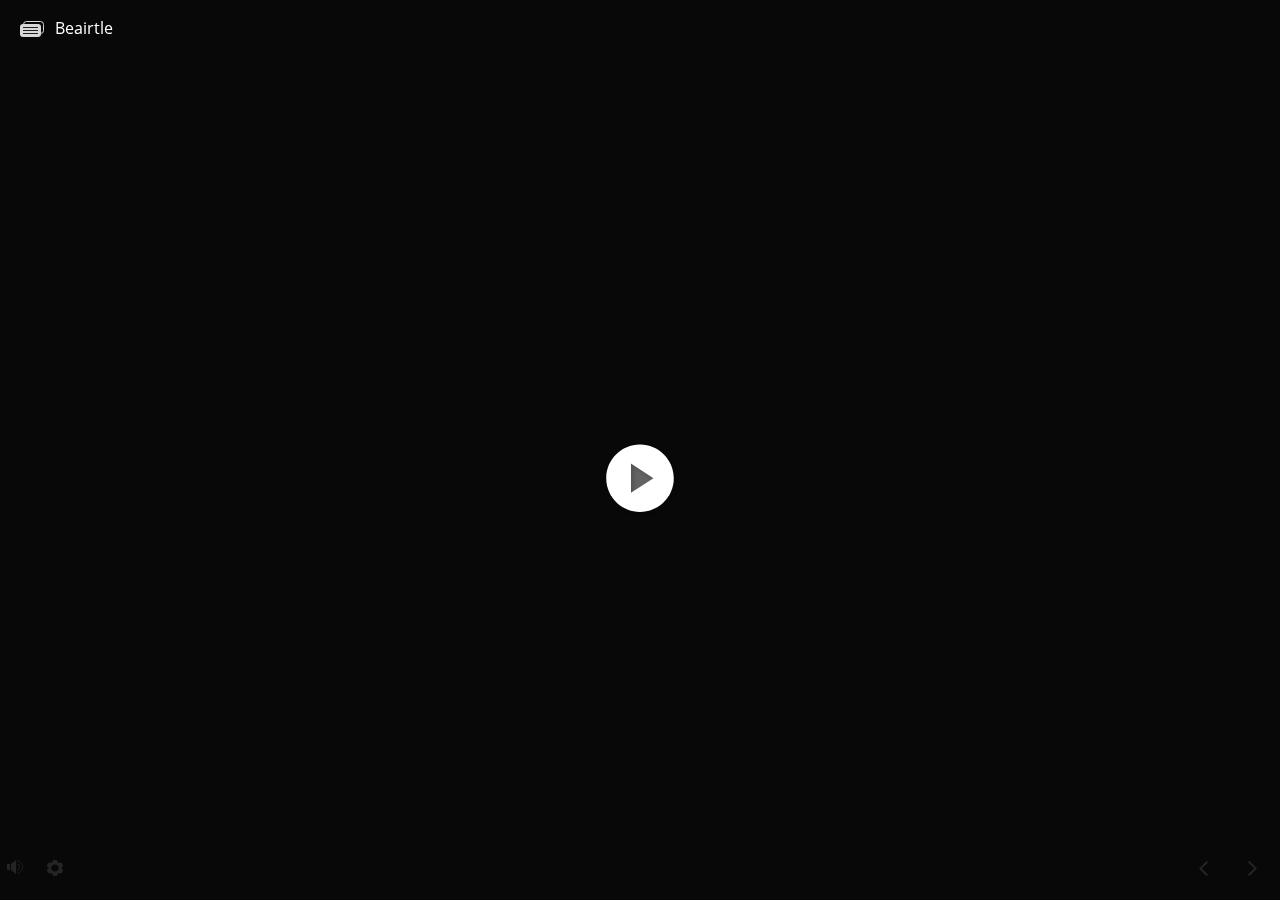
<file: index.html>
<!DOCTYPE html>
<html lang="en-US">
<head>
  <meta charset="utf-8">
  <!-- Created using Storyline 360 - http://www.articulate.com  -->
  <!-- version: 3.48.24159.0 -->
  <title>Beairtle</title>
  <meta http-equiv="x-ua-compatible" content="IE=edge" />
  <meta name="viewport" content="width=device-width, initial-scale=1.0, user-scalable=no, shrink-to-fit=no, minimal-ui" />
  <meta name="apple-mobile-web-app-capable" content="yes" />
  <style>
    html, body { height: 100%; padding: 0; margin: 0 }
    #app { height: 100%; width: 100%; }
  </style>
  
  <script>window.THREE = { };</script>
</head>
<body style="background: #282828" class="cs-HTML theme-unified">
  <!-- 360 -->
  <script>!function(e){function n(e,i){return e.test(i)}function i(e){var i=e||navigator.userAgent,o=i.split("[FBAN");if(void 0!==o[1]&&(i=o[0]),this.apple={phone:n(t,i),ipod:n(d,i),tablet:!n(t,i)&&n(s,i),device:n(t,i)||n(d,i)||n(s,i)},this.amazon={phone:n(h,i),tablet:!n(h,i)&&n(a,i),device:n(h,i)||n(a,i)},this.android={phone:n(h,i)||n(b,i),tablet:!n(h,i)&&!n(b,i)&&(n(a,i)||n(r,i)),device:n(h,i)||n(a,i)||n(b,i)||n(r,i)},this.windows={phone:n(l,i),tablet:n(p,i),device:n(l,i)||n(p,i)},this.other={blackberry:n(f,i),blackberry10:n(u,i),opera:n(c,i),firefox:n(A,i),chrome:n(w,i),device:n(f,i)||n(u,i)||n(c,i)||n(A,i)||n(w,i)},this.seven_inch=n(v,i),this.any=this.apple.device||this.android.device||this.windows.device||this.other.device||this.seven_inch,this.phone=this.apple.phone||this.android.phone||this.windows.phone,this.tablet=this.apple.tablet||this.android.tablet||this.windows.tablet,"undefined"==typeof window)return this}function o(){var e=new i;return e.Class=i,e}var t=/iPhone/i,d=/iPod/i,s=/iPad/i,b=/(?=.*\bAndroid\b)(?=.*\bMobile\b)/i,r=/Android/i,h=/(?=.*\bAndroid\b)(?=.*\bSD4930UR\b)/i,a=/(?=.*\bAndroid\b)(?=.*\b(?:KFOT|KFTT|KFJWI|KFJWA|KFSOWI|KFTHWI|KFTHWA|KFAPWI|KFAPWA|KFARWI|KFASWI|KFSAWI|KFSAWA)\b)/i,l=/IEMobile/i,p=/(?=.*\bWindows\b)(?=.*\bARM\b)/i,f=/BlackBerry/i,u=/BB10/i,c=/Opera Mini/i,w=/(CriOS|Chrome)(?=.*\bMobile\b)/i,A=/(?=.*\bFirefox\b)(?=.*\bMobile\b)/i,v=new RegExp("(?:Nexus 7|BNTV250|Kindle Fire|Silk|GT-P1000)","i");"undefined"!=typeof module&&module.exports&&"undefined"==typeof window?module.exports=i:"undefined"!=typeof module&&module.exports&&"undefined"!=typeof window?module.exports=o():"function"==typeof define&&define.amd?define("isMobile",[],e.isMobile=o()):e.isMobile=o()}(this);
    window.isMobile.apple.tablet = window.isMobile.apple.tablet ||
      (navigator.platform === 'MacIntel' && navigator.maxTouchPoints > 1);
    window.isMobile.apple.device = window.isMobile.apple.device || window.isMobile.apple.tablet;
    window.isMobile.tablet = window.isMobile.tablet || window.isMobile.apple.tablet;
    window.isMobile.any = window.isMobile.any || window.isMobile.apple.tablet;
  </script>

  <div id="focus-sink" aria-hidden="true" tabIndex="-1"></div>

  <div id="preso"></div>
  <script>
    window.DS = {};
    window.globals = {
      DATA_PATH_BASE: '',
      HAS_FRAME: true,
      HAS_SLIDE: true,

      lmsPresent: false,
      tinCanPresent: false,
      cmi5Present: false,
      aoSupport: false,
      scale: 'noscale',
      captureRc: false,
      browserSize: 'fullscreen',
      bgColor: '#282828',
      features: 'AccessibleText,MultipleQuizTracking,SettingsControl,TextStyleHyperlinks',
      themeName: 'unified',
      preloaderColor: '#FFFFFF',
      suppressAnalytics: false,
      productChannel: 'stable',
      publishSource: 'storyline',
      aid: 'auth0|5cf7e75919ab850c80576048',
      cid: '5a6a1b1b-735e-4f4d-98ca-6560c4b36271',
      playerVersion: '3.48.24159.0',
      maxIosVideoElements: 5,

      
      parseParams: function(qs) {
        if (window.globals.parsedParams != null) {
          return window.globals.parsedParams;
        }
        qs = (qs || window.location.search.substr(1)).split('+').join(' ');
        var params = {},
            tokens,
            re = /[?&]?([^=]+)=([^&]*)/g;

        while (tokens = re.exec(qs)) {
          params[decodeURIComponent(tokens[1]).trim()] =
            decodeURIComponent(tokens[2]).trim();
        }
        window.globals.parsedParams = params;
        return params;
      }

    };

    (function() {

      var classTypes = [ 'desktop', 'mobile', 'phone', 'tablet' ];

      var addDeviceClasses = function(prefix, testObj) {
        var curr, i;
        for (i = 0; i < classTypes.length; i++) {
          curr = classTypes[i];
          if (testObj[curr]) {
            document.body.classList.add(prefix + curr);
          }
        }
      };

      var params = window.globals.parseParams(),
          isDevicePreview = params.devicepreview === '1',
          isPhoneOverride = params.deviceType === 'phone' || (isDevicePreview && params.phone == '1'),
          isTabletOverride = (params.deviceType === 'tablet' || isDevicePreview) && !isPhoneOverride,
          isMobileOverride = isPhoneOverride || isTabletOverride;

      var deviceView = {
        desktop: !window.isMobile.any && !isMobileOverride,
        mobile: window.isMobile.any || isMobileOverride,
        phone: isPhoneOverride || (window.isMobile.phone && !isTabletOverride),
        tablet: isTabletOverride || window.isMobile.tablet
      };

      window.globals.deviceView = deviceView;
      window.isMobile.desktop = !window.isMobile.any;
      window.isMobile.mobile = window.isMobile.any;

      addDeviceClasses('view-', deviceView);

    })();
  </script>
  
  <script src='story_content/user.js' type=text/javascript></script>
  <div class="slide-loader"></div>

  <script type="text/javascript">
    var doc = document, loader = doc.body.querySelector('.slide-loader'); [ 1, 2, 3 ].forEach(function(n) { var d = doc.createElement('div'); d.style.backgroundColor = window.globals.preloaderColor; d.classList.add('mobile-loader-dot'); d.classList.add('dot' + n); loader.appendChild(d); });
  </script>

  <div class="mobile-load-title-overlay" style="display: none">
    <div class="mobile-load-title">Beairtle</div>
  </div>

  <div class="mobile-chrome-warning"></div>

  <script>
    
    if (window.autoSpider && window.vInterfaceObject) {
      document.querySelector('.mobile-load-title-overlay').style.display = 'none';
    }
  </script>

  

  <link rel="stylesheet" href="html5/data/css/output.min.css" data-noprefix />
</body>
<script src="html5/lib/scripts/bootstrapper.min.js"></script>
</html>
</file>
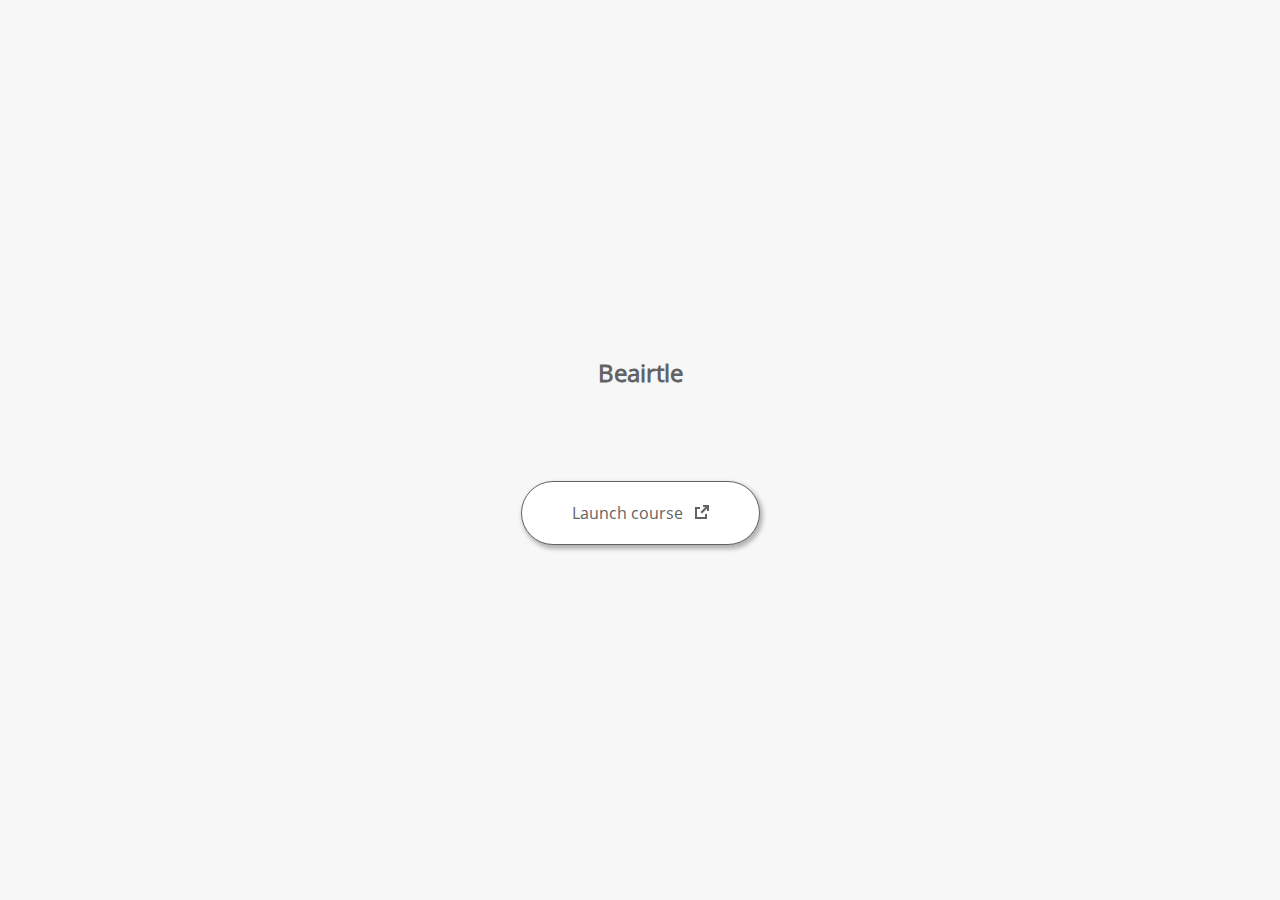
<file: launcher.html>
﻿<html lang="en-US">
	<head>
		<!-- Created using Storyline 360 - http://www.articulate.com  --> 
		<!-- version: 3.48.24159.0 --> 

		<title>Beairtle</title>
    <style>
      @font-face {
        font-family: "Open Sans Full";
        font-style: normal;
        font-weight: 400;
        src: local("Open Sans"),
             local("OpenSans"),
             url(html5/lib/stylesheets/mobile-fonts/open-sans-regular.woff) format("woff")
      }
      body {
        background-color: #F7F7F7;
      }
      h1 {
        color: #636363;
        font-family: "Open Sans Full", Helvetica, sans-serif;
        font-size: 150%;
        margin-bottom: 92px;
        padding-bottom: 0;
      }

      button {
        background-color: #FFF;
        border: 1px solid #636363;
        border-radius: 80px;
        box-shadow: 2px 3px 4px 1px rgba(39, 39, 39, 0.33);
        color: #636363;
        font-family: "Open Sans Full", Helvetica, sans-serif;
        font-size: 100%;
        padding: 20px 50px;
      }
      img {
        height: 15px;
        width: 15px;
        margin-left: 8px;
      }
    </style>
		<script>
			
			/******************************************************************************/
			//
			// NOTE TO DEVELOPERS:
			// The following code should be integrated with your web page in order to open
			// the presentation in a new window.  To launch the presentation immediately, 
			// simply copy the code below into your web page.  To launch the presentation
			// when a button or link is clicked, call LaunchPresentation when the onClick
			// event is triggered.
			//
			/******************************************************************************/		
		
		
			var Safari =  (navigator.appVersion.indexOf("Safari") >= 0);
			
			var g_bChromeless = false;
			var g_bResizeable = false;
			var g_nContentWidth = 740;
			var g_nContentHeight = 611;
			var g_strStartPage = "story.html" + document.location.search;
			var g_strBrowserSize = "fullscreen";
		
			function LaunchContent()
			{
				var nWidth = screen.availWidth;
				var nHeight = screen.availHeight;

				if (nWidth > g_nContentWidth && nHeight > g_nContentHeight && g_strBrowserSize != "fullscreen")
				{
					nWidth = g_nContentWidth;
					nHeight = g_nContentHeight;
					
					if (!Safari && !g_bChromeless)
					{
						nWidth += 17;
					}
				}

				// Build the options string
				var strOptions = "width=" + nWidth +",height=" + nHeight;
				if (g_bResizeable)
				{
					strOptions += ",resizable=yes"
				}
				else
				{
					strOptions += ",resizable=no"
				}

				if (g_bChromeless)
				{
					strOptions += ", status=0, toolbar=0, location=0, menubar=0, scrollbars=0";
				}
				else
				{
					strOptions += ", status=1, toolbar=1, location=1, menubar=1, scrollbars=1";
				}

				// Launch the URL
				if (Safari)
				{
					var oWnd = window.open("", "_blank", strOptions);
					oWnd.location = g_strStartPage;
				}
				else
				{
					window.open(g_strStartPage , "_blank", strOptions);
				}
			}

			
			
		</script>
		
	</head>
	
	<body onload="setTimeout('LaunchContent()', 100);">
		<center>
			<table width="100%" height="100%" border="0" cellpadding="0" cellspacing="0">
				<tr>
					<td>
						<center>
              <h1 tabIndex="-1">Beairtle</h1>
							<button onclick="LaunchContent()" aria-label="Launch course: opens in new window">Launch course <img src="story_content/external_window.png" style="border-style: none; height: 14px; width: 14px;" tabIndex="-1" aria-hidden="true"/></button>
						</center>
					</td>
				</tr>
			</table>
		</center>
	</body>
</html>
</file>
<file: html5/data/css/output.min.css>
@font-face {
  font-family: 'Open SansBold CharsBold6080CFCA';
  src: url('[data-uri]');
  font-style: normal;
  font-weight: normal;
}
@font-face {
  font-family: 'Open Sans Charset1_ 67bE9E697F5';
  src: url('[data-uri]');
  font-style: normal;
  font-weight: normal;
}
@font-face {
  font-family: 'Gill Sans MT Charset1_ E2A77ECA';
  src: url('[data-uri]');
  font-style: normal;
  font-weight: normal;
}
@font-face {
  font-family: 'Open SansItalic CItalic56AB3DD9';
  src: url('[data-uri]');
  font-style: normal;
  font-weight: normal;
}
@font-face {
  font-family: 'Open Sans Charset0_v9TY33EDE6F2';
  src: url('[data-uri]');
  font-style: normal;
  font-weight: normal;
}
@font-face {
  font-family: 'Gill Sans MT Charset0_vED500CFE';
  src: url('[data-uri]');
  font-style: normal;
  font-weight: normal;
}
@font-face {
  font-family: 'Open SansBold CharsBoldE47A47C6';
  src: url('[data-uri]');
  font-style: normal;
  font-weight: normal;
}
@font-face {
  font-family: 'Open SansItalic CItalicC6FA076B';
  src: url('[data-uri]');
  font-style: normal;
  font-weight: normal;
}
.cs-HTML {
  background: rgba(40, 40, 40, 1);
}
.cs-pxabnsnfns00000000101 .cs-infopanel  {
  box-shadow: 0 1px 0 rgba(0, 0, 0, 0);
  background: rgba(255, 255, 255, 1);
}
.cs-pxabnsnfns00000000101 .cs-infopanel .cs-link {
  color: rgba(180, 180, 180, 1);
}
.cs-pxabnsnfns00000000101 .cs-infopanel .cs-link:hover {
  color: rgba(255, 255, 255, 1);
}
.cs-pxabnsnfns00000000101 .cs-infopanel .cs-name {
  color: rgba(68, 68, 68, 1);
}
.cs-pxabnsnfns00000000101 .cs-infopanel .cs-title {
  color: rgba(153, 153, 153, 1);
}
.cs-pxabnsnfns00000000101 .cs-infopanelpopup  {
  box-shadow: 0 1px 0 rgba(0, 0, 0, 0);
  background: rgba(0, 0, 0, 0);
}
.cs-pxabnsnfns00000000101 .cs-infopanelpopup .cs-link {
  color: rgba(255, 0, 0, 1);
}
.cs-pxabnsnfns00000000101 .cs-infopanelpopup .cs-link:hover {
  color: rgba(255, 255, 255, 1);
}
.cs-pxabnsnfns00000000101 .cs-infopanelpopup .cs-name {
  color: rgba(255, 255, 255, 1);
}
.cs-pxabnsnfns00000000101 .cs-infopanelpopup .cs-bio {
  color: rgba(180, 180, 180, 1);
}
.cs-pxabnsnfns00000000101 .cs-timer  {
  color: rgba(180, 180, 180, 1);
}
.cs-pxabnsnfns00000000101 .cs-duration stop:first-child {
  stop-color: rgba(60, 60, 60, 1);
}
.cs-pxabnsnfns00000000101 .cs-duration stop:last-child {
  stop-color: rgba(60, 60, 60, 1);
}
.cs-pxabnsnfns00000000101 .cs-elapsed stop:first-child {
  stop-color: rgba(254, 227, 71, 1);
}
.cs-pxabnsnfns00000000101 .cs-elapsed stop:last-child {
  stop-color: rgba(254, 227, 71, 1);
}
.cs-pxabnsnfns00000000101 .cs-timer .cs-pie .cs-innerstroke {
  stroke: rgba(199, 199, 199, 1);
}
.cs-pxabnsnfns00000000101 .cs-timer .cs-pie .cs-innerborder {
  stroke: rgba(255, 255, 255, 1);
}
.cs-pxabnsnfns00000000101 .cs-window  {
  box-shadow: 0 8px 5px rgba(0, 0, 0, 0.2);
  border-color: rgba(49, 99, 0, 0);
  background: rgba(34, 34, 34, 1);
  color: rgba(255, 255, 255, 1);
}
.cs-pxabnsnfns00000000101 .cs-window .cs-diva {
  border-color: rgba(78, 78, 78, 1);
}
.cs-pxabnsnfns00000000101 .cs-window .cs-divb {
  border-color: rgba(78, 78, 78, 0);
}
.cs-pxabnsnfns00000000101 .cs-editor .cs-editor-slide {
  color: rgba(226, 226, 226, 1);
}
.cs-pxabnsnfns00000000101 .cs-editor .cs-editor-html {
  color: rgba(180, 180, 180, 1);
}
.cs-pxabnsnfns00000000101 .cs-editor .cs-editor-button {
  text-shadow: 0 1px 0 rgba(0, 0, 0, 0);
  color: rgba(255, 255, 255, 1);
  border-color: rgba(211, 211, 211, 1);
  background: rgba(34, 34, 34, 1);
}
.cs-pxabnsnfns00000000101 .cs-editor .cs-editor-button:hover {
  background: rgba(68, 68, 68, 1);
}
.cs-pxabnsnfns00000000101 .cs-editor .cs-editor-button:active {
  background: rgba(68, 68, 68, 1);
}
.cs-pxabnsnfns00000000101 .cs-listitem  {
  color: rgba(180, 180, 180, 1);
  border-color: rgba(0, 0, 0, 0);
}
.cs-pxabnsnfns00000000101 .cs-listitem.cs-viewed {
  color: rgba(85, 85, 85, 1);
}
.cs-pxabnsnfns00000000101 .cs-listitem.cs-selected {
  color: rgba(255, 255, 255, 1);
  background: rgba(33, 33, 33, 1);
}
.cs-pxabnsnfns00000000101 .cs-listitem.cs-selected:hover {
  background: rgba(33, 33, 33, 1);
}
.cs-pxabnsnfns00000000101 .cs-listitem.cs-selected.hover {
  background: rgba(33, 33, 33, 1);
}
.cs-pxabnsnfns00000000101 .cs-listitem.cs-selected:focus {
  background: rgba(33, 33, 33, 1);
}
.cs-pxabnsnfns00000000101 .cs-listitem .cs-icon-carrot {
  fill: rgba(180, 180, 180, 1);
}
.cs-pxabnsnfns00000000101 .cs-listitem .cs-icon-carrot .cs-shadow {
  fill: rgba(0, 0, 0, 0);
}
.cs-pxabnsnfns00000000101 .cs-listitem:hover {
  background: rgba(33, 33, 33, 1);
}
.cs-pxabnsnfns00000000101 .cs-listitem.hover {
  background: rgba(33, 33, 33, 1);
}
.cs-pxabnsnfns00000000101 .cs-listitem:focus {
  background: rgba(33, 33, 33, 1);
}
.cs-pxabnsnfns00000000101 .cs-glossary  {
  color: rgba(180, 180, 180, 1);
}
.cs-pxabnsnfns00000000101 .cs-glossary .cs-scrolling-panel {
  background: rgba(0, 0, 0, 0);
}
.cs-pxabnsnfns00000000101 .cs-glossary .cs-term.cs-selected .cs-choice-list-trigger {
  color: rgba(255, 255, 255, 1);
  background: rgba(255, 255, 255, 1);
}
.cs-pxabnsnfns00000000101 .cs-glossary .cs-term.cs-selected .cs-choice-list-trigger:focus {
  color: rgba(255, 255, 255, 1);
  background: rgba(255, 255, 255, 1);
}
.cs-pxabnsnfns00000000101 .cs-glossary .cs-term:hover .cs-choice-list-trigger {
  background: rgba(180, 180, 180, 1);
}
.cs-pxabnsnfns00000000101 .cs-glossary .cs-term.hover .cs-choice-list-trigger {
  background: rgba(180, 180, 180, 1);
}
.cs-pxabnsnfns00000000101 .cs-glossary .cs-term .cs-choice-list-trigger:focus {
  background: rgba(180, 180, 180, 1);
}
.cs-pxabnsnfns00000000101 .cs-glossary .cs-diva {
  border-color: rgba(0, 0, 0, 0);
}
.cs-pxabnsnfns00000000101 .cs-glossary .cs-divb {
  border-color: rgba(0, 0, 0, 0);
}
.cs-pxabnsnfns00000000101 .cs-glossary .cs-divc {
  border-color: rgba(0, 0, 0, 0);
}
.cs-pxabnsnfns00000000101 .cs-glossary .cs-heading {
  color: rgba(255, 255, 255, 1);
}
.cs-pxabnsnfns00000000101 .cs-resource .cs-separator {
  border-color: rgba(0, 0, 0, 0);
}
.cs-pxabnsnfns00000000101 .cs-outline  {
  color: rgba(45, 45, 45, 1);
}
.cs-pxabnsnfns00000000101 .cs-outline .cs-diva {
  border-color: rgba(0, 0, 0, 0);
}
.cs-pxabnsnfns00000000101 .cs-outline .cs-divb {
  border-color: rgba(0, 0, 0, 0);
}
.cs-pxabnsnfns00000000101 .cs-outline .cs-divc {
  border-color: rgba(0, 0, 0, 0);
}
.cs-pxabnsnfns00000000101 .cs-outline .cs-search-filter:hover {
  color: rgba(0, 0, 0, 0);
}
.cs-pxabnsnfns00000000101 .cs-outline .cs-search-filter.hover {
  color: rgba(0, 0, 0, 0);
}
.cs-pxabnsnfns00000000101 .cs-transcript  {
  color: rgba(255, 255, 255, 1);
}
.cs-pxabnsnfns00000000101 .cs-transcript .cs-div {
  border-color: rgba(0, 0, 0, 0);
}
.cs-pxabnsnfns00000000101 .cs-tabs:not(.topmenu-item) {
  color: rgba(180, 180, 180, 1);
}
.cs-pxabnsnfns00000000101 .cs-tabs .cs-inner-button:not(.topmenu-item) {
  text-shadow: 0 1px 0 rgba(0, 0, 0, 0);
}
.cs-pxabnsnfns00000000101 .cs-tabs:hover:not(.topmenu-item) {
  color: rgba(255, 255, 255, 1);
}
.cs-pxabnsnfns00000000101 .cs-tabs.cs-selected {
  background: rgba(0, 0, 0, 0);
  color: rgba(255, 255, 255, 1);
}
.cs-pxabnsnfns00000000101 .cs-seekcontrol  {
  background: rgba(0, 0, 0, 0);
  border-color: rgba(0, 0, 0, 0);
}
.cs-pxabnsnfns00000000101 .cs-seekcontrol .cs-button:hover .cs-icon {
  fill: rgba(255, 255, 255, 1);
}
.cs-pxabnsnfns00000000101 .cs-seekcontrol .cs-button.hover .cs-icon {
  fill: rgba(255, 255, 255, 1);
}
.cs-pxabnsnfns00000000101 .cs-seekcontrol .cs-button .cs-icon-shadow {
  fill: rgba(0, 0, 0, 0);
}
.cs-pxabnsnfns00000000101 .cs-seekcontrol .cs-button .cs-icon {
  fill: rgba(180, 180, 180, 1);
}
.cs-pxabnsnfns00000000101 .cs-seekcontrol .cs-seek .cs-fill {
  background: rgba(255, 255, 255, 0.2);
}
.cs-pxabnsnfns00000000101 .cs-seekcontrol .cs-seek {
  background: rgba(60, 60, 60, 1);
  border-color: rgba(0, 0, 0, 0);
}
.cs-pxabnsnfns00000000101 .cs-searchinput .cs-input {
  color: rgba(170, 170, 170, 1);
  border-color: rgba(0, 0, 0, 0);
  background: rgba(60, 60, 60, 1);
}
.cs-pxabnsnfns00000000101 .cs-searchinput .cs-input:focus {
  color: rgba(248, 248, 248, 1);
  background: rgba(41, 41, 41, 1);
}
.cs-pxabnsnfns00000000101 .cs-searchinput .cs-input:hover {
  box-shadow: inset 0 0 1px 0 rgba(69, 126, 19, 0);
}
.cs-pxabnsnfns00000000101 .cs-searchinput .cs-input.hover {
  box-shadow: inset 0 0 1px 0 rgba(69, 126, 19, 0);
}
.cs-pxabnsnfns00000000101 .cs-searchinput .cs-button .cs-icon {
  fill: rgba(255, 255, 255, 1);
}
.cs-pxabnsnfns00000000101 .cs-searchinput .cs-button:hover {
  fill: rgba(63, 133, 0, 1);
}
.cs-pxabnsnfns00000000101 .cs-searchinput .cs-button.hover {
  fill: rgba(63, 133, 0, 1);
}
.cs-pxabnsnfns00000000101 .cs-menu  {
  box-shadow: 0 1px 0 rgba(0, 0, 0, 0);
  background: rgba(27, 27, 27, 1);
}
.cs-pxabnsnfns00000000101 .cs-topmenu-item.active .cs-tab {
  background: rgba(27, 27, 27, 1);
}
.cs-pxabnsnfns00000000101 .cs-logo  {
  box-shadow: 0 1px 0 rgba(37, 75, 0, 1);
  background: rgba(255, 255, 255, 0);
}
.cs-pxabnsnfns00000000101 .cs-checkbox  {
  color: rgba(255, 255, 255, 1);
}
.cs-pxabnsnfns00000000101 .cs-checkbox:hover {
  border-color: rgba(175, 221, 130, 1);
}
.cs-pxabnsnfns00000000101 .cs-checkbox.hover {
  border-color: rgba(175, 221, 130, 1);
}
.cs-pxabnsnfns00000000101 .cs-checkbox .cs-box {
  color: rgba(255, 255, 255, 1);
  border-color: rgba(42, 83, 0, 1);
}
.cs-pxabnsnfns00000000101 .cs-checkbox .cs-box:checked::after {
  color: rgba(43, 196, 0, 1);
}
.cs-pxabnsnfns00000000101 .cs-button  {
  text-shadow: 0 1px 0 rgba(0, 0, 0, 0);
  color: rgba(180, 180, 180, 1);
  border-color: rgba(0, 0, 0, 0);
  background: rgba(0, 0, 0, 0);
  box-shadow: 0 1px 0 rgba(0, 0, 0, 0);
}
.cs-pxabnsnfns00000000101 .cs-button .cs-icon {
  fill: rgba(180, 180, 180, 1);
}
.cs-pxabnsnfns00000000101 .cs-button .cs-icon-shadow {
  fill: rgba(0, 0, 0, 0);
}
.cs-pxabnsnfns00000000101 .cs-button:hover {
  background: rgba(255, 255, 255, 1);
}
.cs-pxabnsnfns00000000101 .cs-button.hover {
  background: rgba(255, 255, 255, 1);
}
.cs-pxabnsnfns00000000101 .cs-button:active {
  background: rgba(0, 0, 0, 0);
}
.cs-pxabnsnfns00000000101 .cs-button.cs-disabled:hover {
  background: rgba(0, 0, 0, 0);
}
.cs-pxabnsnfns00000000101 .cs-button.cs-disabled.hover {
  background: rgba(0, 0, 0, 0);
}
.cs-pxabnsnfns00000000101 .cs-button.cs-disabled:active {
  background: rgba(0, 0, 0, 0);
}
.cs-pxabnsnfns00000000101 .cs-button.cs-volume:hover {
  background: rgba(0, 0, 0, 0);
}
.cs-pxabnsnfns00000000101 .cs-button.cs-volume.hover {
  background: rgba(0, 0, 0, 0);
}
.cs-pxabnsnfns00000000101 .cs-button.cs-volume:active {
  background: rgba(0, 0, 0, 0);
}
.cs-pxabnsnfns00000000101.cs-base  {
  color: rgba(180, 180, 180, 1);
  border-color: rgba(40, 40, 40, 1);
  background: rgba(40, 40, 40, 1);
}
.cs-pxabnsnfns00000000101.cs-base .cs-separator .cs-diva {
  background: rgba(85, 85, 85, 1);
}
.cs-pxabnsnfns00000000101.cs-base .cs-separator .cs-divb {
  background: rgba(0, 0, 0, 0);
}
.cs-pxabnsnfns00000000101.cs-base .cs-topmenu-item.active .cs-tab {
  border-color: rgba(85, 85, 85, 1);
}
.cs-pxabnsnfns00000000101.cs-base .cs-topmenu-item.active .cs-panel {
  border-color: rgba(85, 85, 85, 1);
}
.cs-pxabnsnfns00000000101.cs-base .cs-left {
  background: rgba(27, 27, 27, 1);
}
.cs-pxabnsnfns00000000101.cs-base .cs-area-primary .cs-slide-container {
  background: rgba(40, 40, 40, 1);
}
.cs-pxabnsnfns00000000101.cs-base.cs-custom-theme .cs-brandhighlight-bg {
  background: rgba(128, 100, 162, 1) !important;
}
.cs-pxabnsnfns00000000101.cs-base.cs-custom-theme .cs-brandhighlight-border {
  border-color: rgba(128, 100, 162, 1) !important;
}
.cs-pxabnsnfns00000000101.cs-base.cs-custom-theme .cs-brandhighlight-text {
  color: rgba(128, 100, 162, 1) !important;
}
.cs-pxabnsnfns00000000101.cs-base.cs-custom-theme .cs-brandhighlight-fill {
  fill: rgba(128, 100, 162, 1) !important;
}
.cs-pxabnsnfns00000000101.cs-base.cs-custom-theme .cs-listitem.cs-selected {
  color: rgba(128, 100, 162, 1) !important;
}
.cs-pxabnsnfns00000000101 .cs-volume::-moz-range-thumb {
  border-color: rgba(43, 85, 0, 1);
  box-shadow: inset 0 0 1px 0 rgba(43, 85, 0, 1);
  background: rgba(255, 255, 255, 1);
}
.cs-pxabnsnfns00000000101 .cs-volume::-ms-thumb {
  border-color: rgba(43, 85, 0, 1);
  box-shadow: inset 0 0 1px 0 rgba(43, 85, 0, 1);
  background: rgba(255, 255, 255, 1);
}
.cs-pxabnsnfns00000000101 .cs-volume::-webkit-slider-thumb {
  border-color: rgba(43, 85, 0, 1);
  box-shadow: inset 0 0 1px 0 rgba(43, 85, 0, 1);
  background: rgba(255, 255, 255, 1);
}
.cs-pxabnsnfns00000000101 .cs-volume::-moz-range-track {
  border-color: rgba(66, 140, 1, 1);
  background: rgba(60, 60, 60, 1);
}
.cs-pxabnsnfns00000000101 .cs-volume::-ms-track {
  border-color: rgba(66, 140, 1, 1);
  background: rgba(60, 60, 60, 1);
}
.cs-pxabnsnfns00000000101 .cs-volume::-webkit-slider-runnable-track {
  border-color: rgba(66, 140, 1, 1);
  background: rgba(60, 60, 60, 1);
}
body.show-focus .tab-focus-box {
  border-color: rgba(255, 255, 0, 1);
}
.skipnav {
  border-color: rgba(255, 255, 0, 1);
}
.cs-pxabnsnfns00000000101 .cs-listitem:hover {
  color: #FFFFFF;
}
.cs-pxabnsnfns00000000101 .cs-listitem.hover {
  color: #FFFFFF;
}
.cs-listitem.cs-viewed .cs-icon-carrot * {
  fill: #555555;
}
.cs-pxabnsnfns00000000101 .cs-listitem:hover .cs-icon-carrot * {
  fill: #FFFFFF;
}
.cs-pxabnsnfns00000000101 .cs-listitem.hover .cs-icon-carrot * {
  fill: #FFFFFF;
}
.cs-pxabnsnfns00000000101 .is-scene:not(.outline-links-collapse) > a {
  color: #FFFFFF;
}
.cs-pxabnsnfns00000000101 .is-scene:not(.outline-links-collapse) .cs-icon-carrot * {
  fill: #FFFFFF !important;
}
.cs-pxabnsnfns00000000101 .tabs, .cs-pxabnsnfns00000000101 .cs-logo {
  border-bottom: 1px solid #313131;
}
.cs-pxabnsnfns00000000101 .area-secondary-wrapper:after {
  background-image: url('[data-uri]');
  background-size: 100%;
}
.cs-pxabnsnfns00000000101 .panel-footer {
  background: #1B1B1B;
}
.cs-pxabnsnfns00000000101 #outline-search {
  background: #3C3C3C;
}
.cs-pxabnsnfns00000000101 .topmenu-panel #outline-search {
  background: #545454;
}
.cs-pxabnsnfns00000000101 .search-icon circle, .cs-pxabnsnfns00000000101 .search-icon path {
  stroke: #FFFFFF;
}
.cs-pxabnsnfns00000000101 #outline-search input[type   =search] {
  color: #F8F8F8;
}
.cs-pxabnsnfns00000000101 #outline-search ::-webkit-input-placeholder {
  color: #AAAAAA !important;
}
.cs-pxabnsnfns00000000101 #outline-search :-ms-input-placeholder {
  color: #AAAAAA !important;
}
.cs-pxabnsnfns00000000101 #outline-search ::-moz-placeholder {
  color: #AAAAAA !important;
  opacity: 1;
}
.cs-pxabnsnfns00000000101 .cs-topmenu-item.active, body:not(.is-touchable-tablet) .cs-pxabnsnfns00000000101 .cs-topmenu-item:hover {
  color: #FFFFFF;
}
.cs-pxabnsnfns00000000101 .cs-topmenu-item.button-tapped {
  color: #FFFFFF;
}
.cs-pxabnsnfns00000000101 .cs-topmenu-item.active .cs-tab, .cs-pxabnsnfns00000000101 .cs-topmenu-item .cs-tab {
  background: transparent !important;
  border: none !important;
}
.cs-pxabnsnfns00000000101 .top-tabs-drop-icon div {
  background: #B4B4B4;
}
.cs-pxabnsnfns00000000101 .cs-panel.topmenu-panel .panel-content, .cs-pxabnsnfns00000000101 .top-tabs-drop {
  background: #323232;
}
.cs-pxabnsnfns00000000101 .cs-topmenu-item.active .cs-panel {
  background: #323232;
}
.cs-pxabnsnfns00000000101 .cs-menu.topmenu-panel, .cs-pxabnsnfns00000000101 .top-tabs-drop {
  box-shadow: 0px 0px 25px rgba(0, 0, 0, 0.4) !important;
}
.cs-pxabnsnfns00000000101 .topmenu-item.active:after, .cs-pxabnsnfns00000000101 .open.top-tabs-drop-icon:after, .cs-pxabnsnfns00000000101 .volume .btn:after {
  background-image: url('[data-uri]');
}
.cs-pxabnsnfns00000000101 .resources .resources-list a:hover {
  background: #404040;
}
body:not(.is-touchable-tablet) .cs-pxabnsnfns00000000101 .resources .resources-list a:hover {
  background: #404040;
}
.cs-pxabnsnfns00000000101 .resources .resources-list a.hover {
  background: #404040;
}
body:not(.is-touchable-tablet) .cs-pxabnsnfns00000000101 .resources .resources-list a.hover {
  background: #404040;
}
.cs-pxabnsnfns00000000101 .resources .resources-list a.button-tapped {
  background: #404040;
}
.cs-pxabnsnfns00000000101 .cs-icon path, .cs-pxabnsnfns00000000101 .cs-icon rect, .cs-pxabnsnfns00000000101 .cs-icon polygon, .cs-pxabnsnfns00000000101 .menu-icon-wrapper.menu-icon-wrapper-hover path {
  fill: #B4B4B4;
}
.cs-pxabnsnfns00000000101 .cs-icon .icon-stroke-only {
  fill: none !important;
  stroke: #B4B4B4 !important;
}
body:not(.is-touchable-tablet) .cs-pxabnsnfns00000000101 .cs-button:hover .cs-icon path, body:not(.is-touchable-tablet) .cs-pxabnsnfns00000000101 .cs-button:hover .cs-icon rect, body:not(.is-touchable-tablet) .cs-pxabnsnfns00000000101 .cs-button:hover .cs-icon polygon {
  fill: #FFFFFF;
}
.cs-pxabnsnfns00000000101 .cs-button.button-tapped .cs-icon path, .cs-pxabnsnfns00000000101 .cs-button.button-tapped .cs-icon rect, .cs-pxabnsnfns00000000101 .cs-button.button-tapped .cs-icon polygon {
  fill: #FFFFFF;
}
body:not(.is-touchable-tablet) .cs-pxabnsnfns00000000101 .cs-button:hover .cs-icon .icon-stroke-only {
  fill: none !important;
  stroke: #FFFFFF !important;
}
.cs-pxabnsnfns00000000101 .cs-button:button-tapped .cs-icon .icon-stroke-only {
  fill: none !important;
  stroke: #FFFFFF !important;
}
.cs-pxabnsnfns00000000101 .menu-icon-wrapper.menu-icon-wrapper-hover svg path {
  fill: #FFFFFF;
}
.cs-pxabnsnfns00000000101 .volume .btn:before {
  background: #323232;
}
.cs-pxabnsnfns00000000101 .volume-track {
  background: #3C3C3C;
}
.cs-pxabnsnfns00000000101 .volume-icon circle {
  stroke: #B4B4B4;
}
.cs-pxabnsnfns00000000101 .volume .btn:before {
  box-shadow: 0px 0px 30px rgba(0, 0, 0, 0.4) !important;
}
.cs-pxabnsnfns00000000101 .cs-settings > .settings-panel {
  background: #303030;
  box-shadow: 0px 0px 30px rgba(0, 0, 0, 0.4);
}
.cs-pxabnsnfns00000000101 .cs-settings > .panel-down-arrow {
  fill: #303030;
}
.cs-pxabnsnfns00000000101 .switch-toggle .border {
  stroke: #575757;
}
.cs-pxabnsnfns00000000101 .switch-toggle .thumb-off .thumb {
  fill: #A2A2A2;
}
.cs-pxabnsnfns00000000101 .switch-toggle .thumb-on .track {
  fill: #4E4E4E;
}
.cs-pxabnsnfns00000000101 .switch-toggle .thumb-off .track {
  fill: #303030;
}
.cs-pxabnsnfns00000000101 .cs-panel .scrollarea-btn:after {
  background: #494949;
}
.scrollarea-scrollbar:hover .scrollarea-btn:after, .scrollarea-scrollbar.highlight-scrollbar .scrollarea-btn:after {
  background: #7B7B7B;
}
.floating-sidebar .sidebar-overlay {
  background: rgba(0, 0, 0, 0.85);
}
.cs-pxabnsnfns00000000101 .overlay-message {
  background: rgba(0, 0, 0, 0.85);
}
.cs-pxabnsnfns00000000101 .top-ui-bg, .cs-pxabnsnfns00000000101 .bottom-ui-bg, .cs-pxabnsnfns00000000101 .right-ui-bg, .cs-pxabnsnfns00000000101 .left-ui-bg {
  background: rgba(40, 40, 40, 0.8);
}
.cs-pxabnsnfns00000000101 .circle-progress-bg {
  fill: #282828;
}
.cs-pxabnsnfns00000000101 .circle-progress-well {
  fill: #3C3C3C;
}
.cs-pxabnsnfns00000000101 .lightbox .option-pane {
  background: rgba(40, 40, 40, 0.8);
}
.cs-pxabnsnfns00000000101 .lightbox .option-pane:before {
  background: #282828;
}
.cs-pxabnsnfns00000000101 .message-window {
  background: #282828;
}
.cs-pxabnsnfns00000000101 .message-window-header p, .cs-pxabnsnfns00000000101 .message-window-text {
  color: #B4B4B4;
}
.cs-pxabnsnfns00000000101 .message-window-header p {
  border-bottom: 1px solid #313131;
}
.cs-pxabnsnfns00000000101 .message-window button.slide-object-button {
  border: 1px solid #B4B4B4 !important;
}
.cs-pxabnsnfns00000000101 .message-window button.slide-object-button:hover {
  background: rgba(180, 180, 180, 0.3) !important;
}
.message-window .slide-object-button tspan, .message-window .slide-object-button-text tspan {
  fill: #B4B4B4 !important;
}
body:not(.is-touchable-tablet) .cs-pxabnsnfns00000000101 .cs-button:hover .text {
  color: #FFFFFF;
}
.cs-pxabnsnfns00000000101 .cs-button.button-tapped .text {
  color: #FFFFFF;
}
.cs-pxabnsnfns00000000101.cs-base {
  background: #282828;
}
.cs-pxabnsnfns00000000101 .cs-menu {
  background: transparent;
}
.cs-pxabnsnfns00000000101 .progress-bar .progress-bar-fill:after {
  background: #8064A2 !important;
}
.cs-pxabnsnfns00000000101 .volume-dot {
  background: #8064A2 !important;
}
.fn-npnxnanbsnfns00000000101 {
  font-family: 'Open SansD6FFC9F9';
  -webkit-font-variant-ligatures: no-common-ligatures;
  font-variant-ligatures: no-common-ligatures;
}
.fn-pxabnsnfns00000000101 {
  font-family: 'Open SansD6FFC9F9';
  -webkit-font-variant-ligatures: no-common-ligatures;
  font-variant-ligatures: no-common-ligatures;
}
.fn-npxnabnsnfns00000000101 {
  font-family: 'Open SansD6FFC9F9';
  -webkit-font-variant-ligatures: no-common-ligatures;
  font-variant-ligatures: no-common-ligatures;
}
.fn-npnxnanbnsnfns00000000101 {
  font-family: 'Open SansD6FFC9F9';
  -webkit-font-variant-ligatures: no-common-ligatures;
  font-variant-ligatures: no-common-ligatures;
}
.fn-pxabnsnfns00000000100 {
  font-family: 'Open SansD6FFC9F9';
  -webkit-font-variant-ligatures: no-common-ligatures;
  font-variant-ligatures: no-common-ligatures;
}
@font-face {
  font-family: 'Open SansD6FFC9F9';
  src: url('[data-uri]');
  font-style: normal;
  font-weight: bold;
}
@font-face {
  font-family: 'Open SansD6FFC9F9';
  src: url('[data-uri]');
  font-style: normal;
  font-weight: normal;
}
.cs-InvalidPromptSlide .cs-6o7mgRBqwjT-InvalidPromptSlide-btn0 {
  color: rgba(255, 255, 255, 1);
  border-color: rgba(211, 211, 211, 1);
  background: rgba(34, 34, 34, 1);
  text-shadow: 0 1px 0 rgba(0, 0, 0, 0);
}
.cs-InvalidPromptSlide .cs-6o7mgRBqwjT-InvalidPromptSlide-btn0 .cs-html {
  color: rgba(180, 180, 180, 1);
}
.cs-InvalidPromptSlide .cs-6o7mgRBqwjT-InvalidPromptSlide-btn0 .cs-slide {
  border-color: rgba(226, 226, 226, 1);
}
.cs-InvalidPromptSlide .cs-6o7mgRBqwjT-InvalidPromptSlide-btn0:hover {
  background: rgba(68, 68, 68, 1);
}
.cs-InvalidPromptSlide .cs-6o7mgRBqwjT-InvalidPromptSlide-btn0:active {
  background: rgba(68, 68, 68, 1);
}
.cs-PrintPromptSlide .cs-6o7mgRBqwjT-PrintPromptSlide-btn0 {
  color: rgba(255, 255, 255, 1);
  border-color: rgba(211, 211, 211, 1);
  background: rgba(34, 34, 34, 1);
  text-shadow: 0 1px 0 rgba(0, 0, 0, 0);
}
.cs-PrintPromptSlide .cs-6o7mgRBqwjT-PrintPromptSlide-btn0 .cs-html {
  color: rgba(180, 180, 180, 1);
}
.cs-PrintPromptSlide .cs-6o7mgRBqwjT-PrintPromptSlide-btn0 .cs-slide {
  border-color: rgba(226, 226, 226, 1);
}
.cs-PrintPromptSlide .cs-6o7mgRBqwjT-PrintPromptSlide-btn0:hover {
  background: rgba(68, 68, 68, 1);
}
.cs-PrintPromptSlide .cs-6o7mgRBqwjT-PrintPromptSlide-btn0:active {
  background: rgba(68, 68, 68, 1);
}
.cs-ScrollPromptSlide .cs-6o7mgRBqwjT-ScrollPromptSlide-btn0 {
  color: rgba(255, 255, 255, 1);
  border-color: rgba(211, 211, 211, 1);
  background: rgba(34, 34, 34, 1);
  text-shadow: 0 1px 0 rgba(0, 0, 0, 0);
}
.cs-ScrollPromptSlide .cs-6o7mgRBqwjT-ScrollPromptSlide-btn0 .cs-html {
  color: rgba(180, 180, 180, 1);
}
.cs-ScrollPromptSlide .cs-6o7mgRBqwjT-ScrollPromptSlide-btn0 .cs-slide {
  border-color: rgba(226, 226, 226, 1);
}
.cs-ScrollPromptSlide .cs-6o7mgRBqwjT-ScrollPromptSlide-btn0:hover {
  background: rgba(68, 68, 68, 1);
}
.cs-ScrollPromptSlide .cs-6o7mgRBqwjT-ScrollPromptSlide-btn0:active {
  background: rgba(68, 68, 68, 1);
}
.cs-ResumePromptSlide .cs-6o7mgRBqwjT-ResumePromptSlide-btn0 {
  color: rgba(255, 255, 255, 1);
  border-color: rgba(211, 211, 211, 1);
  background: rgba(34, 34, 34, 1);
  text-shadow: 0 1px 0 rgba(0, 0, 0, 0);
}
.cs-ResumePromptSlide .cs-6o7mgRBqwjT-ResumePromptSlide-btn0 .cs-html {
  color: rgba(180, 180, 180, 1);
}
.cs-ResumePromptSlide .cs-6o7mgRBqwjT-ResumePromptSlide-btn0 .cs-slide {
  border-color: rgba(226, 226, 226, 1);
}
.cs-ResumePromptSlide .cs-6o7mgRBqwjT-ResumePromptSlide-btn0:hover {
  background: rgba(68, 68, 68, 1);
}
.cs-ResumePromptSlide .cs-6o7mgRBqwjT-ResumePromptSlide-btn0:active {
  background: rgba(68, 68, 68, 1);
}
.cs-ResumePromptSlide .cs-6o7mgRBqwjT-ResumePromptSlide-btn1 {
  color: rgba(255, 255, 255, 1);
  border-color: rgba(211, 211, 211, 1);
  background: rgba(34, 34, 34, 1);
  text-shadow: 0 1px 0 rgba(0, 0, 0, 0);
}
.cs-ResumePromptSlide .cs-6o7mgRBqwjT-ResumePromptSlide-btn1 .cs-html {
  color: rgba(180, 180, 180, 1);
}
.cs-ResumePromptSlide .cs-6o7mgRBqwjT-ResumePromptSlide-btn1 .cs-slide {
  border-color: rgba(226, 226, 226, 1);
}
.cs-ResumePromptSlide .cs-6o7mgRBqwjT-ResumePromptSlide-btn1:hover {
  background: rgba(68, 68, 68, 1);
}
.cs-ResumePromptSlide .cs-6o7mgRBqwjT-ResumePromptSlide-btn1:active {
  background: rgba(68, 68, 68, 1);
}
.cs-ExternalInterfaceErrorSlide .cs-buttonOK {
  color: rgba(255, 255, 255, 1);
  border-color: rgba(211, 211, 211, 1);
  background: rgba(34, 34, 34, 1);
  text-shadow: 0 1px 0 rgba(0, 0, 0, 0);
}
.cs-ExternalInterfaceErrorSlide .cs-buttonOK .cs-html {
  color: rgba(180, 180, 180, 1);
}
.cs-ExternalInterfaceErrorSlide .cs-buttonOK .cs-slide {
  border-color: rgba(226, 226, 226, 1);
}
.cs-ExternalInterfaceErrorSlide .cs-buttonOK:hover {
  background: rgba(68, 68, 68, 1);
}
.cs-ExternalInterfaceErrorSlide .cs-buttonOK:active {
  background: rgba(68, 68, 68, 1);
}
</file>
